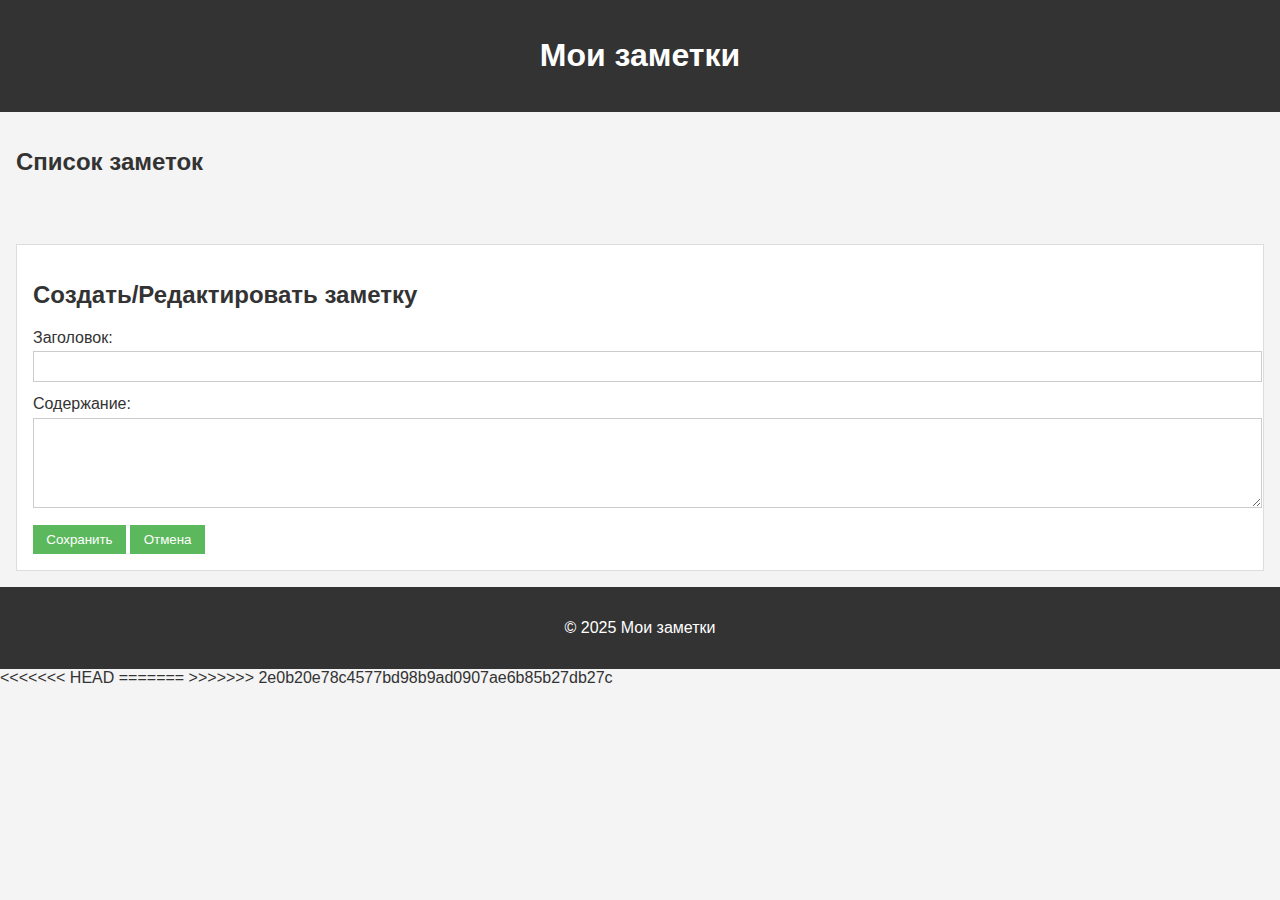
<file: index.html>
<!DOCTYPE html>
<html lang="ru">
<head>
    <meta charset="UTF-8">
    <meta name="viewport" content="width=device-width, initial-scale=1.0">
    <title>Приложение для заметок</title>
    <link rel="stylesheet" href="style.css">
</head>
<body>
    <header>
        <h1>Мои заметки</h1>
    </header>

    <main>
        <section id="note-list">
            <h2>Список заметок</h2>
            <ul id="notes">
            </ul>
        </section>

        <section id="note-editor">
            <h2>Создать/Редактировать заметку</h2>
            <form id="note-form">
                <label for="title">Заголовок:</label>
                <input type="text" id="title" name="title" required>

                <label for="content">Содержание:</label>
                <textarea id="content" name="content" rows="5" required></textarea>

                <button type="submit">Сохранить</button>
                <button type="button" id="cancel-button">Отмена</button>
            </form>
        </section>
    </main>

    <footer>
        <p>© 2025 Мои заметки</p>
    </footer>

<<<<<<< HEAD
    <script src="script.js"></script>
</body>
</html>
=======
<script>
    document.addEventListener("DOMContentLoaded", function () {
        const menuToggle = document.querySelector('.menu-toggle');
        const nav = document.querySelector('nav');

        menuToggle.addEventListener('click', function () {
            nav.classList.toggle('active');
        });
    });
</script>
>>>>>>> 2e0b20e78c4577bd98b9ad0907ae6b85b27db27c
</file>
<file: style.css>
body {
    font-family: sans-serif;
    margin: 0;
    padding: 0;
    background-color: #f4f4f4;
    color: #333;
}

header, footer {
    background-color: #333;
    color: #fff;
    text-align: center;
    padding: 1em 0;
}

main {
    padding: 1em;
}

#note-list {
    margin-bottom: 1em;
}

#notes {
    list-style: none;
    padding: 0;
}

#notes li {
    background-color: #fff;
    border: 1px solid #ddd;
    margin-bottom: 0.5em;
    padding: 0.5em;
    cursor: pointer;
    transition: background-color 0.3s;
}

#notes li:hover {
    background-color: #eee; 
}

#note-editor {
    background-color: #fff;
    padding: 1em;
    border: 1px solid #ddd;
}

#note-form label {
    display: block;
    margin-bottom: 0.3em;
}

#note-form input[type="text"],
#note-form textarea {
    width: 100%;
    padding: 0.5em;
    margin-bottom: 1em;
    border: 1px solid #ccc;
}

#note-form button {
    background-color: #5cb85c;
    color: #fff;
    padding: 0.5em 1em;
    border: none;
    cursor: pointer;
}

@media (max-width: 600px) {
    main {
        padding: 0.5em;
    }
}

@keyframes fadeIn {
    from { opacity: 0; }
    to { opacity: 1; }
}

.fade-in {
    animation: fadeIn 0.5s;
}

#note-list {
    display: flex;
    flex-direction: column;
}

#note-details {
    background-color: #fff;
    padding: 1em;
    border: 1px solid #ddd;
    margin-top: 1em;
}

#note-details h3 {
    margin-top: 0;
}

#filter-section {
    margin-bottom: 1em;
}

.note-details {
    background-color: #f9f9f9;
    padding: 0.5em;
    margin-top: 0.5em;
    border: 1px solid #eee;
}

.note-details button {
    margin-right: 0.5em;
}
</file>
